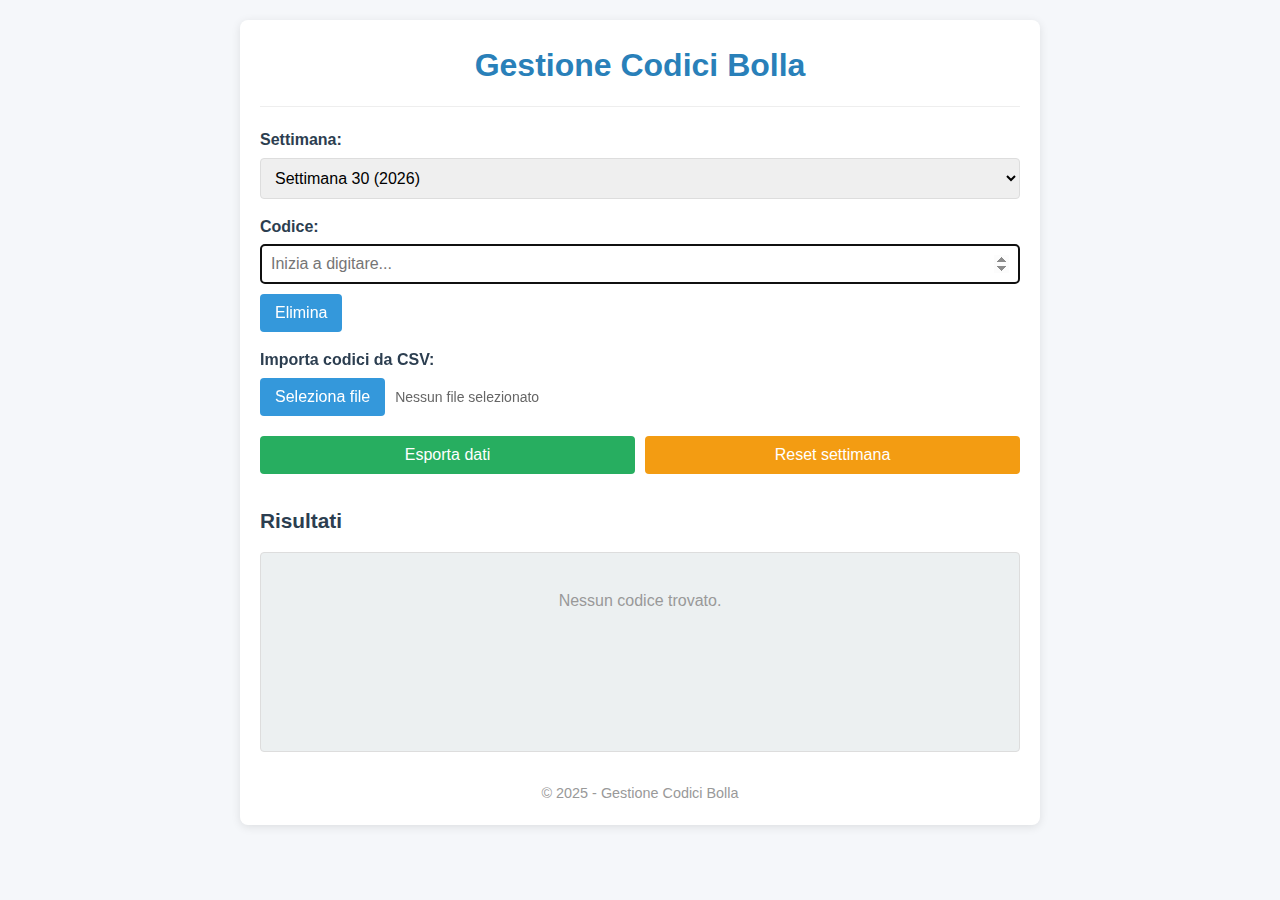
<file: 0.04/index.html>
<!DOCTYPE html>
<html lang="it">
<head>
    <meta charset="UTF-8">
    <meta name="viewport" content="width=device-width, initial-scale=1.0">
    <title>Gestione Codici Bolla</title>
    <link rel="stylesheet" href="styles.css">
</head>
<body>
    <div class="container">
        <header>
            <h1>Gestione Codici Bolla</h1>
        </header>
        
        <div class="controls">
            <div class="control-group">
                <label for="settimanaSelect">Settimana:</label>
                <select id="settimanaSelect"></select>
            </div>
            
            <div class="control-group">
                <label for="inputCodice">Codice:</label>
                <input type="number" id="inputCodice" placeholder="Inizia a digitare..." autocomplete="off">
                <button id="submit">Elimina</button>
            </div>
            
            <div class="control-group">
                <label for="fileInput">Importa codici da CSV:</label>
                <div class="file-input-wrapper">
                    <input type="file" id="fileInput" accept=".csv,.txt,text/csv,application/csv" style="display:none;">
                    <button type="button" onclick="gestisciImportazione()" class="file-button">Seleziona file</button>
                    <span id="fileNameDisplay">Nessun file selezionato</span>
                </div>
            </div>
            
            <div class="actions">
                <button id="esportaBtn">Esporta dati</button>
                <button id="resetBtn">Reset settimana</button>
            </div>
        </div>
        
        <div class="results">
            <h2>Risultati</h2>
            <div class="codice-lista" id="codiceLista"></div>
        </div>
        
        <footer>
            <p>© 2025 - Gestione Codici Bolla</p>
        </footer>
    </div>

    <script src="script.js"></script>
</body>
</html>
</file>
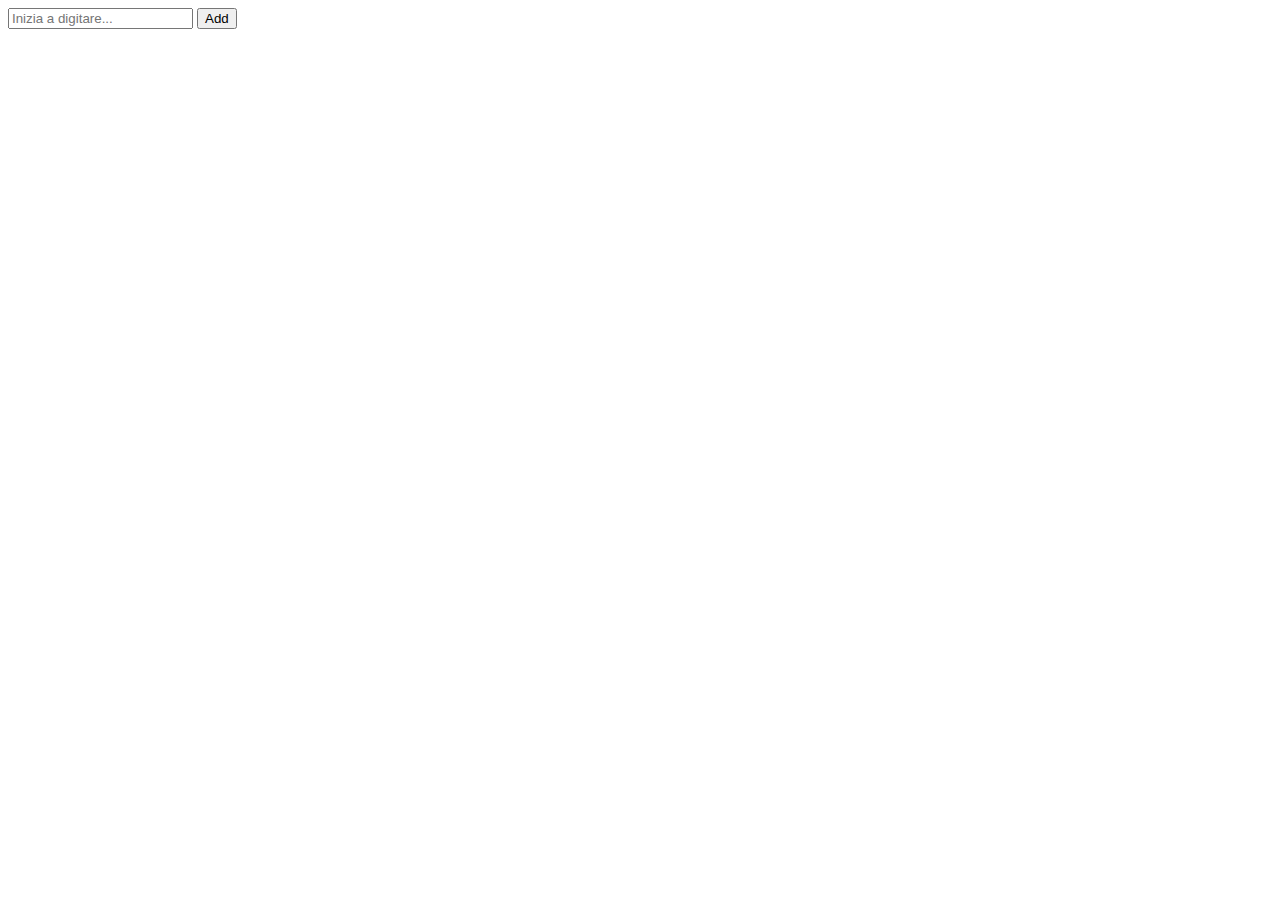
<file: 0.04/focus.html>
<!DOCTYPE html>
<html lang="en">
<head>
    <meta charset="UTF-8">
    <meta name="viewport" content="width=<device-width>, initial-scale=1.0">
    <title>Document</title>
    <link rel="stylesheet" href="focus.css">
</head>
<body>
    <div class="in">
        <input type="number" class="input" id="inputCodice" placeholder="Inizia a digitare..." autocomplete="off">
        <input type="submit" value="Add">
    </div>
</body>
</html>
</file>
<file: 0.04/styles.css>
:root {
    --primary-color: #3498db;
    --primary-dark: #2980b9;
    --accent-color: #e74c3c;
    --light-color: #ecf0f1;
    --dark-color: #2c3e50;
    --success-color: #27ae60;
    --warning-color: #f39c12;
    --error-color: #c0392b;
}

* {
    box-sizing: border-box;
    margin: 0;
    padding: 0;
}

body {
    font-family: 'Segoe UI', Tahoma, Geneva, Verdana, sans-serif;
    line-height: 1.6;
    color: var(--dark-color);
    background-color: #f5f7fa;
    padding: 20px;
}

.container {
    max-width: 800px;
    margin: 0 auto;
    background-color: white;
    border-radius: 8px;
    box-shadow: 0 2px 10px rgba(0, 0, 0, 0.1);
    padding: 20px;
}

header {
    text-align: center;
    margin-bottom: 20px;
    padding-bottom: 15px;
    border-bottom: 1px solid #eee;
}

h1 {
    color: var(--primary-dark);
}

h2 {
    color: var(--dark-color);
    margin-bottom: 15px;
    font-size: 1.3rem;
}

.controls {
    margin-bottom: 20px;
}

.control-group {
    margin-bottom: 15px;
}

label {
    display: block;
    margin-bottom: 5px;
    font-weight: 600;
}

input[type="number"],
select {
    width: 100%;
    padding: 10px;
    border: 1px solid #ddd;
    border-radius: 4px;
    font-size: 16px;
}

button, 
input[type="submit"] {
    background-color: var(--primary-color);
    color: white;
    border: none;
    padding: 10px 15px;
    border-radius: 4px;
    cursor: pointer;
    font-size: 16px;
    transition: background-color 0.2s;
}

button:hover,
input[type="submit"]:hover {
    background-color: var(--primary-dark);
}

#submit {
    margin-top: 10px;
}

.actions {
    display: flex;
    gap: 10px;
    margin-top: 20px;
}

.actions button {
    flex: 1;
}

#esportaBtn {
    background-color: var(--success-color);
}

#resetBtn {
    background-color: var(--warning-color);
}

.results {
    margin-top: 30px;
}

.codice-lista {
    border: 1px solid #ddd;
    border-radius: 4px;
    padding: 15px;
    min-height: 200px;
    max-height: 400px;
    overflow-y: auto;
    background-color: var(--light-color);
}

ul {
    list-style-type: none;
}

li {
    padding: 8px 10px;
    margin-bottom: 5px;
    background-color: white;
    border-radius: 4px;
    display: flex;
    justify-content: space-between;
    align-items: center;
    cursor: pointer;
    transition: background-color 0.2s;
}

li:hover {
    background-color: #f5f5f5;
}

li.attivo {
    border-left: 3px solid var(--primary-color);
}

li.eliminato {
    border-left: 3px solid var(--accent-color);
    color: #999;
}

.btn-elimina-rapido {
    background-color: var(--accent-color);
    color: white;
    border: none;
    width: 24px;
    height: 24px;
    border-radius: 50%;
    display: flex;
    align-items: center;
    justify-content: center;
    font-size: 12px;
    cursor: pointer;
    opacity: 0.7;
}

.btn-elimina-rapido:hover {
    opacity: 1;
}

.no-results {
    text-align: center;
    color: #999;
    padding: 20px;
}

#eliminato {
    color: #999;
    text-decoration: line-through;
}

.stats {
    margin-top: 15px;
    font-size: 0.9rem;
    color: #666;
    text-align: right;
}

.messaggio {
    padding: 10px 15px;
    margin: 10px 0;
    border-radius: 4px;
    text-align: center;
    animation: fadeIn 0.3s;
}

.messaggio.info {
    background-color: #d1ecf1;
    color: #0c5460;
}

.messaggio.successo {
    background-color: #d4edda;
    color: #155724;
}

.messaggio.errore {
    background-color: #f8d7da;
    color: #721c24;
}

.messaggio.fade-out {
    animation: fadeOut 0.5s;
}

@keyframes fadeIn {
    from { opacity: 0; }
    to { opacity: 1; }
}

@keyframes fadeOut {
    from { opacity: 1; }
    to { opacity: 0; }
}

footer {
    margin-top: 30px;
    text-align: center;
    font-size: 0.9rem;
    color: #999;
}

/* Responsive */
@media (max-width: 600px) {
    body {
        padding: 10px;
    }
    
    .container {
        padding: 15px;
    }
    
    .actions {
        flex-direction: column;
    }
}
/* Add these styles to your existing CSS file */

/* Mobile-specific adjustments */
@media (max-width: 600px) {
    /* Default state */
    .controls {
        transition: all 0.3s ease;
    }
    
    /* Minimized state when input is focused */
    .controls.minimized {
        padding: 5px;
        margin-bottom: 5px;
    }
    
    /* Hide non-essential elements when minimized */
    .controls.minimized .control-group:not(:nth-child(2)),
    .controls.minimized .actions {
        display: none;
    }
    
    /* Keep only the input field visible but compact */
    .controls.minimized .control-group:nth-child(2) {
        margin-bottom: 0;
        display: flex;
        align-items: center;
    }
    
    .controls.minimized .control-group:nth-child(2) label {
        margin-bottom: 0;
        margin-right: 10px;
        font-size: 14px;
    }
    
    .controls.minimized #inputCodice {
        flex: 1;
        padding: 8px;
    }
    
    .controls.minimized #submit {
        margin-top: 0;
        margin-left: 5px;
        padding: 8px 10px;
        font-size: 14px;
    }
    
    /* Make results more prominent when input is focused */
    .results-expanded {
        margin-top: 10px;
    }
    
    .results-expanded .codice-lista {
        max-height: 60vh; /* Increase visible area */
    }
}
/* Stili per il pulsante di importazione file */
.file-input-wrapper {
    display: flex;
    align-items: center;
    gap: 10px;
}

.file-button {
    background-color: var(--primary-color);
    color: white;
    border: none;
    padding: 10px 15px;
    border-radius: 4px;
    cursor: pointer;
    font-size: 16px;
    transition: background-color 0.2s;
}

.file-button:hover {
    background-color: var(--primary-dark);
}

#fileNameDisplay {
    font-size: 14px;
    color: #666;
    white-space: nowrap;
    overflow: hidden;
    text-overflow: ellipsis;
    max-width: 200px;
}

/* Stile responsivo */
@media (max-width: 600px) {
    .file-input-wrapper {
        flex-direction: column;
        align-items: flex-start;
    }
    
    #fileNameDisplay {
        margin-top: 5px;
    }
}
</file>
<file: 0.04/focus.css>
.input {

     /* Time-based transition (0.5 seconds) */
}

/* Behavior of the input when focused */
.input:focus {
    position: fixed;
    top: 10px;
    left: 100px;
    transition: all 0.5s ease-in-out;
}
</file>
